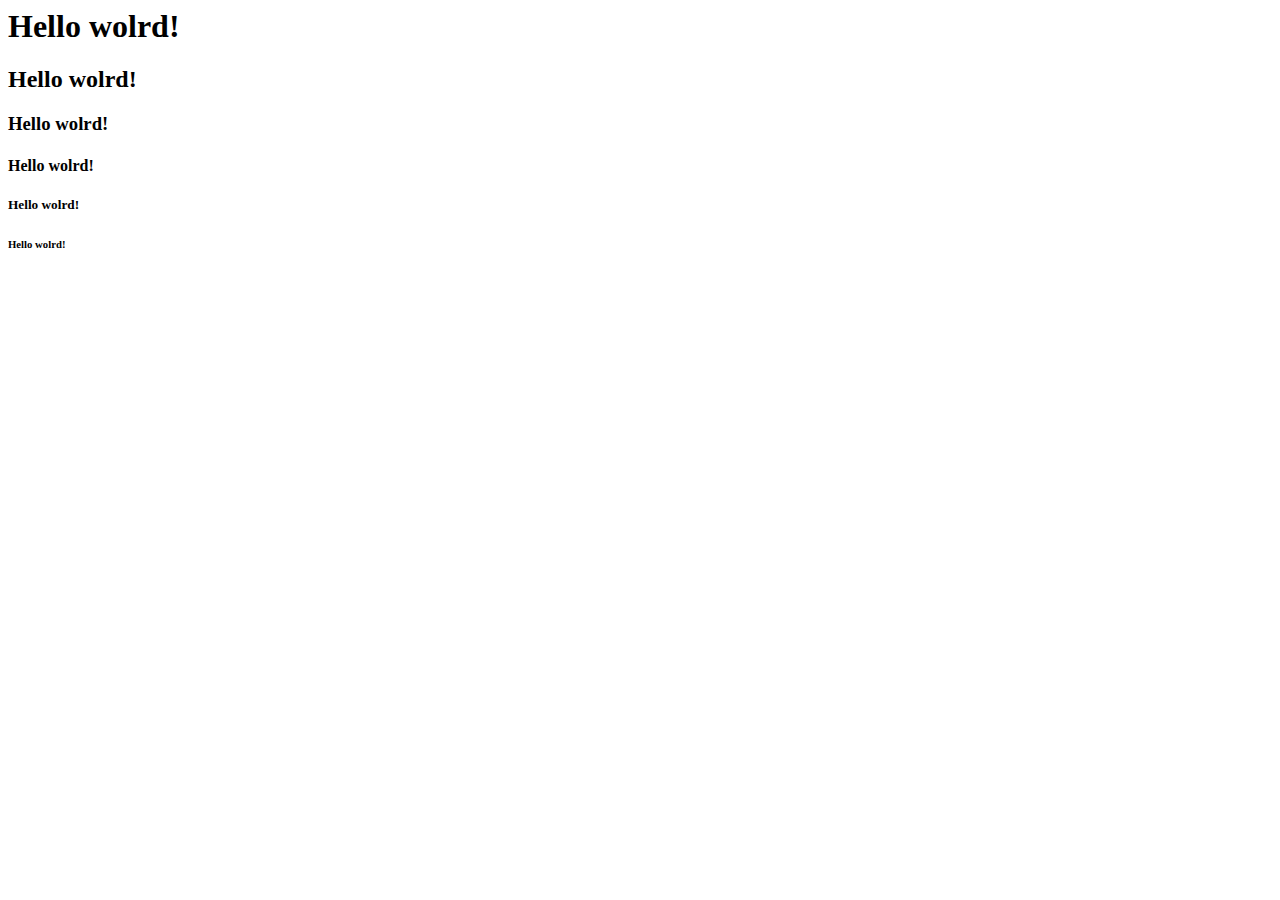
<file: ex001.html>
<html>
    <head>
        <title>Ex001 - Titulos</title>
    </head>
    <body>
        <h1>Hello wolrd!</h1>
        <h2>Hello wolrd!</h2>
        <h3>Hello wolrd!</h3>
        <h4>Hello wolrd!</h4>
        <h5>Hello wolrd!</h5>
        <h6>Hello wolrd!</h6>
    </body>
    
</html>
</file>
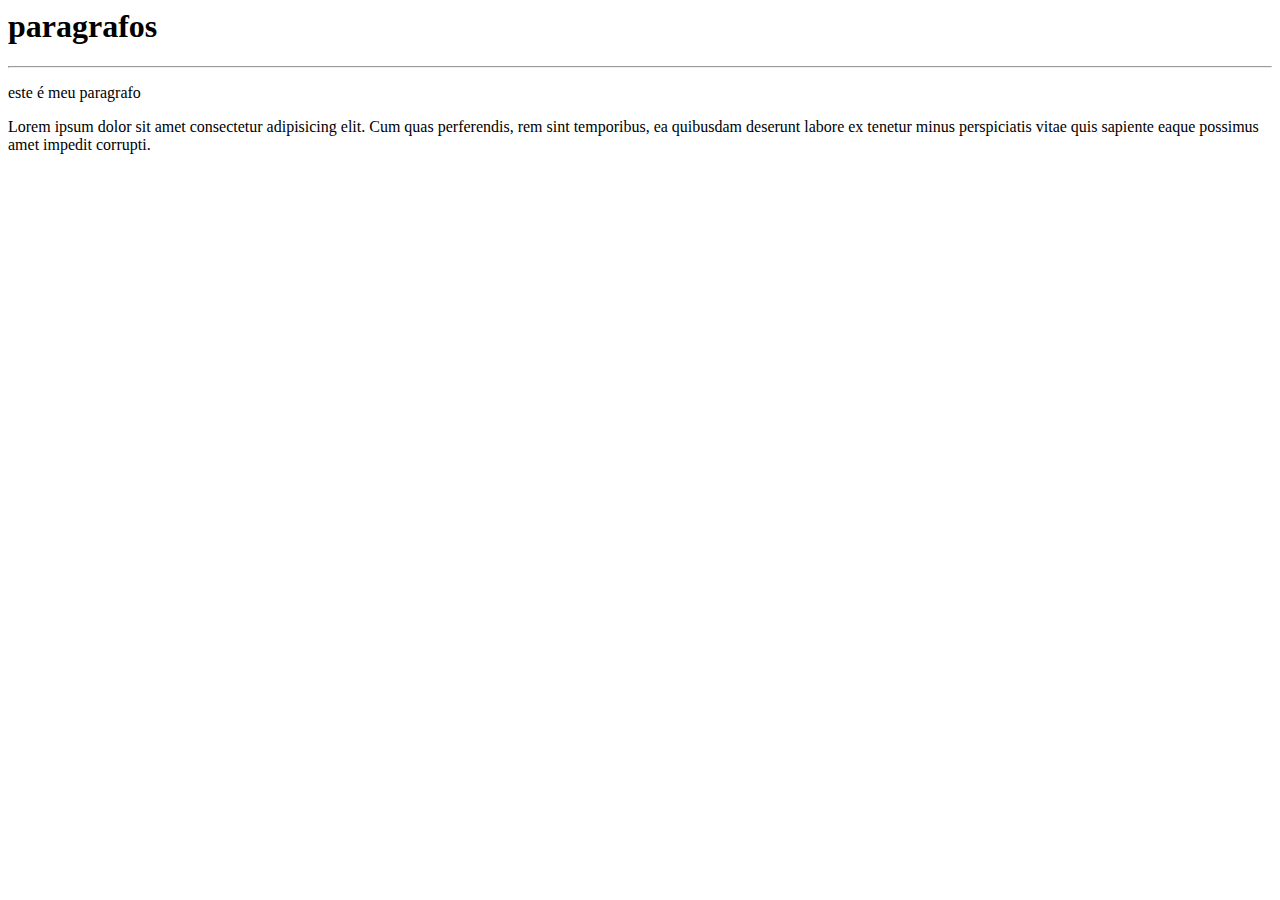
<file: ex002.html>
<html>
    <head>
        <title>ex002 - paragrafos</title>
    </head>
    <body>
        <h1>paragrafos</h1>
        <hr>
        <p>este é meu paragrafo</p>
        <p>Lorem ipsum dolor sit amet consectetur adipisicing elit. Cum quas perferendis, rem sint temporibus, ea quibusdam deserunt labore ex tenetur minus perspiciatis vitae quis sapiente eaque possimus amet impedit corrupti.</p>
    </body>
</html>
</file>
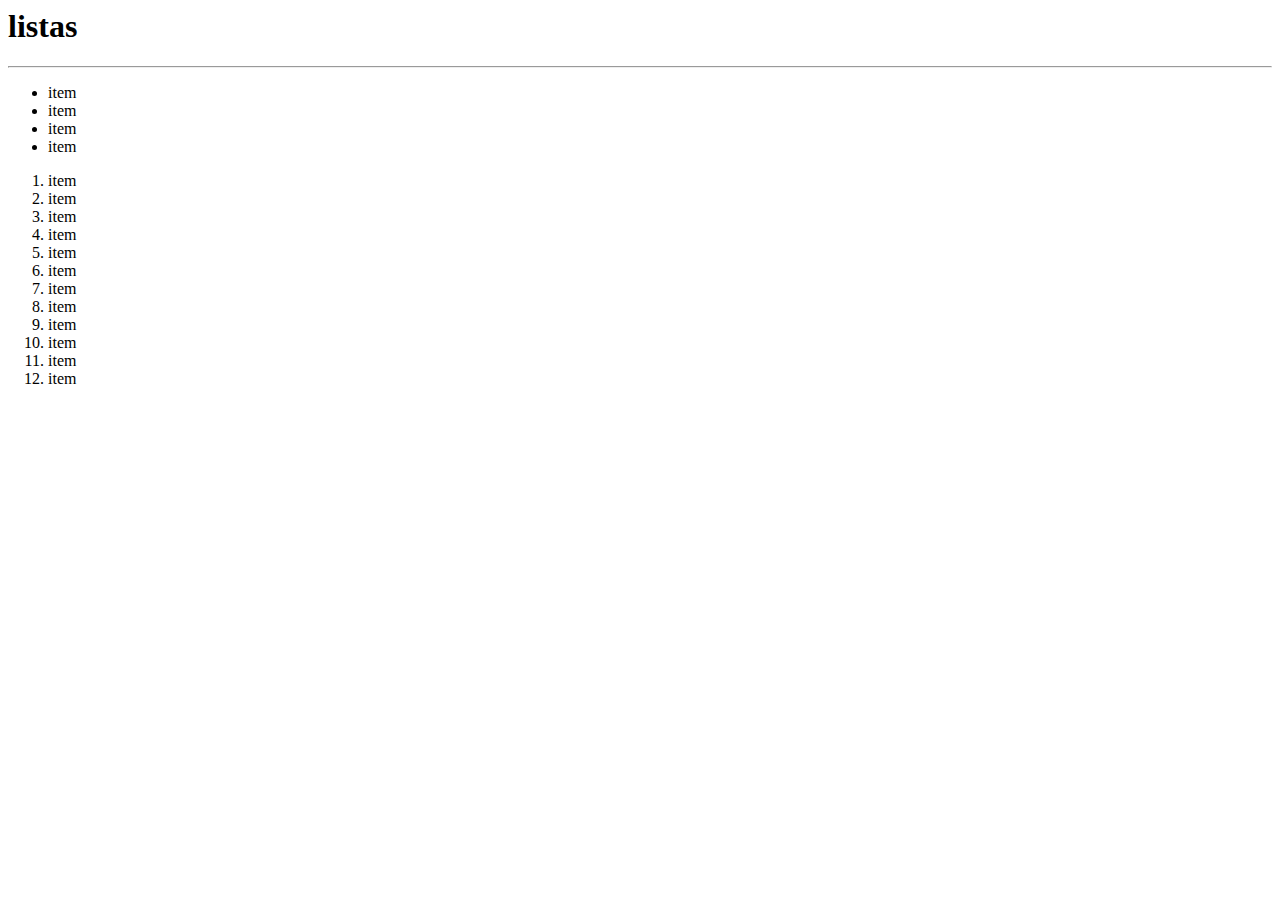
<file: ex003.html>
<html>
    <head>
        <title>ex003 - listas </title>
        </head>
        <body>
            <h1>listas</h1>
            <hr>
            <ul>
                <li>item</li>
                <li>item</li>
                <li>item</li>
                <li>item</li>
            </ul>
            <ol><li>item
                <li>item
                <li>item
                <li>item
                <li>item
                <li>item
                <li>item
                <li>item
                <li>item
                <li>item
                <li>item
                <li>item
            </li></ol>
        </body>
</html>
</file>
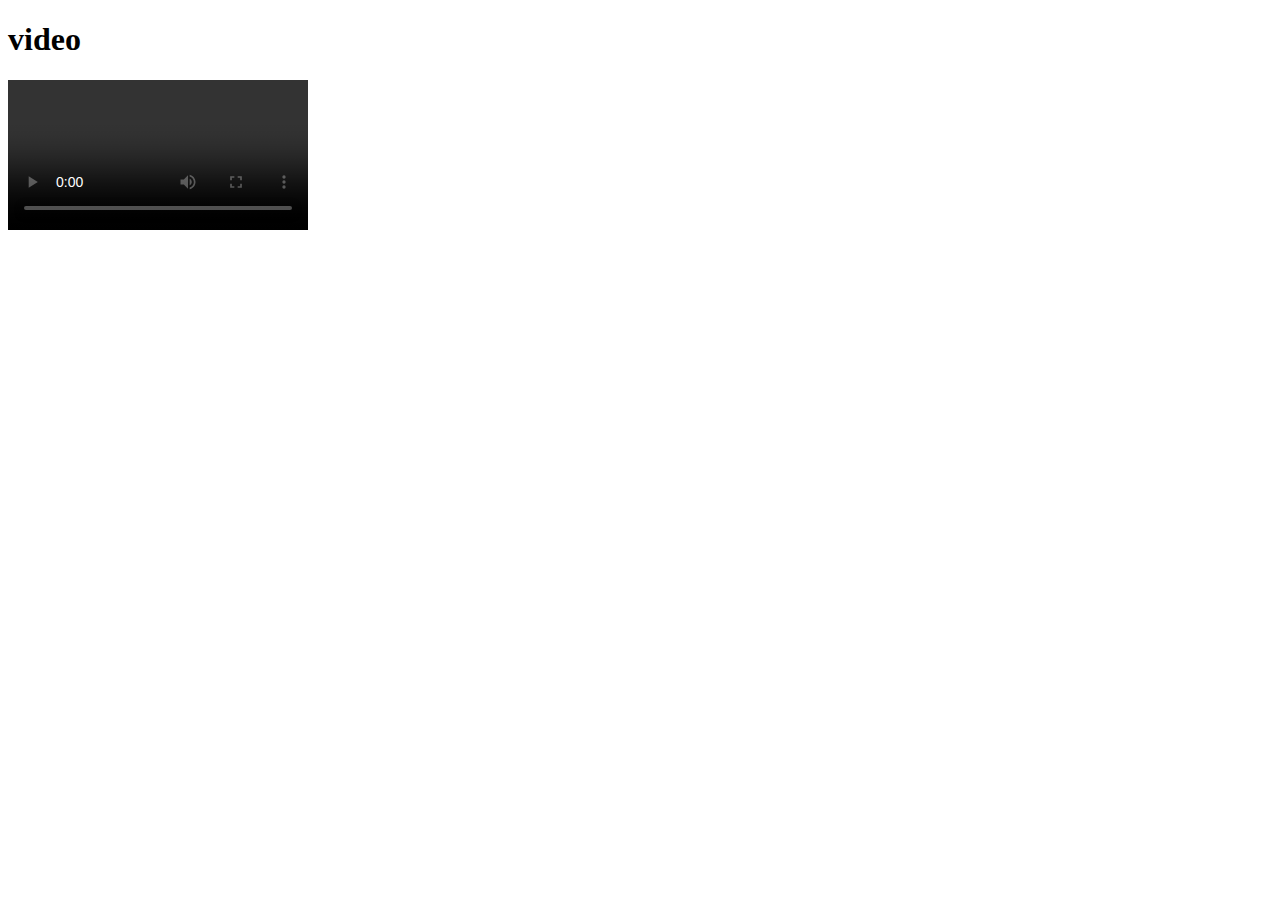
<file: ex008.html>
<!DOCTYPE html>
<html lang="pt-br">
<head>
    <meta charset="UTF-8">
    <meta name="viewport" content="width=device-width, initial-scale=1.0">
    <title>Ex008 - Video</title>
</head>
<body>
    <h1>video</h1>
    <video controls autoplay=""></video>
 
</body>
</html>
</file>
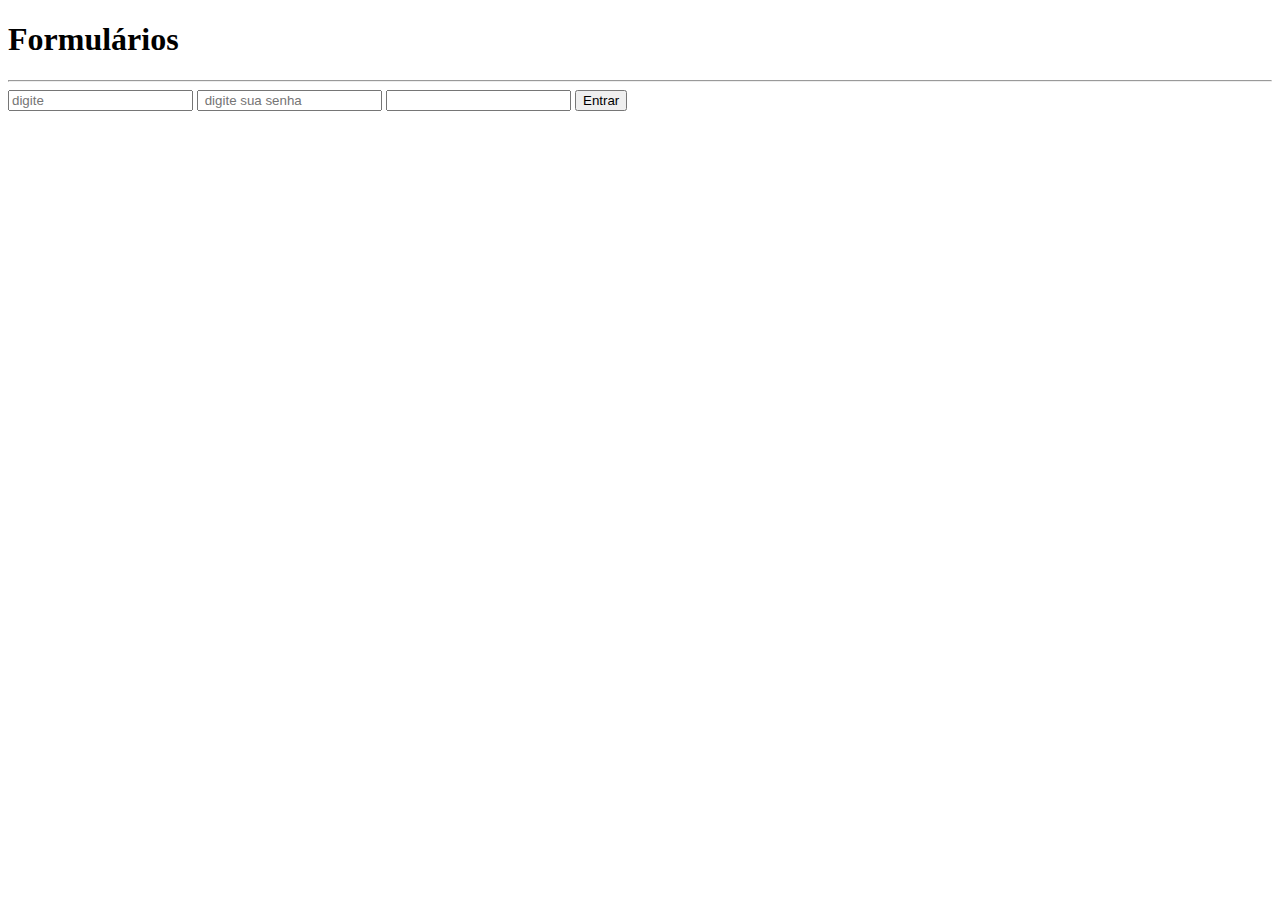
<file: ex009.html>
<!DOCTYPE html>
<html lang="pt-br">
<head>
    <meta charset="UTF-8">
    <meta name="viewport" content="width=], initial-scale=1.0">
    <title>ex009 - Formulário</title>
</head>
<body>
    <h1>Formulários</h1>
    <hr>
    <form>
<input type="text"placeholder= digite required>
<input type="number" placeholder=" digite sua senha" required>
<input type="password" name="" id="" required>
<input type="submit" value="Entrar" required>

    </form>
</body>
</html>
</file>
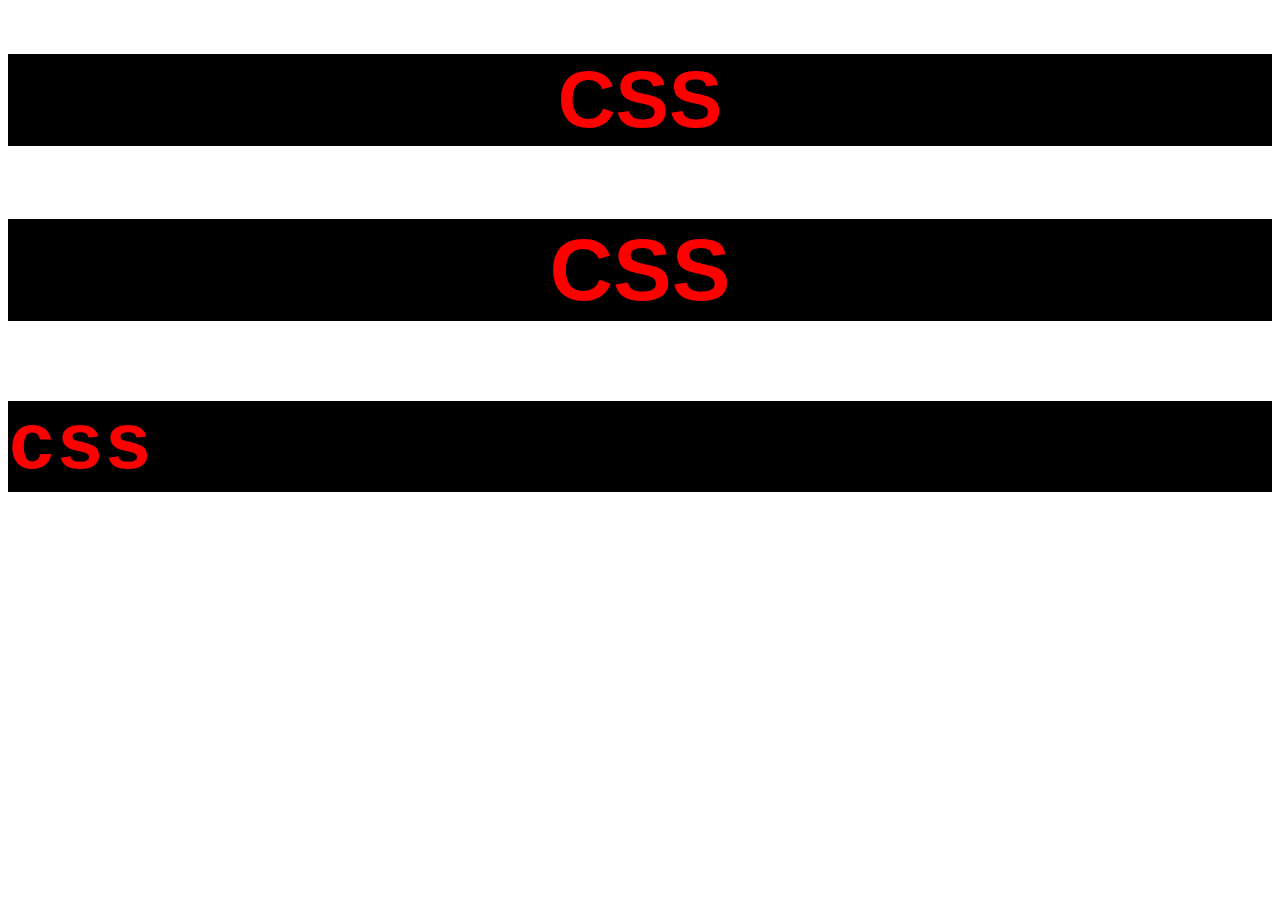
<file: ex10.html>
<!DOCTYPE html>
<html lang="pt-br">
<head>
    <meta charset="UTF-8">
    <meta name="viewport" content="width=device-width, initial-scale=1.0">
    <title>css  </title>
    <link rel="stylesheet" href="./style.css">
    <style>
h2{
    color: red;
    text-align: center;
    font-size: 88px;
    font-family: Verdana, Geneva, Tahoma, sans-serif;
}
    </style>
</head>
<body>
    <h1 style="color: red;  text-align: center;background-color: black;font-family: 'Franklin Gothic Medium', 'Arial Narrow', Arial, sans-serif;"    >CSS</h1>
<h2>CSS</h2>
<h3>css</h3>
</body>
</html>
</file>
<file: style.css>
h3 , h1 , h2 {
    color: red;
    background-color: black;
    font-size: 80px;
    font-family: 'Courier New', Courier, monospace;
}
</file>
